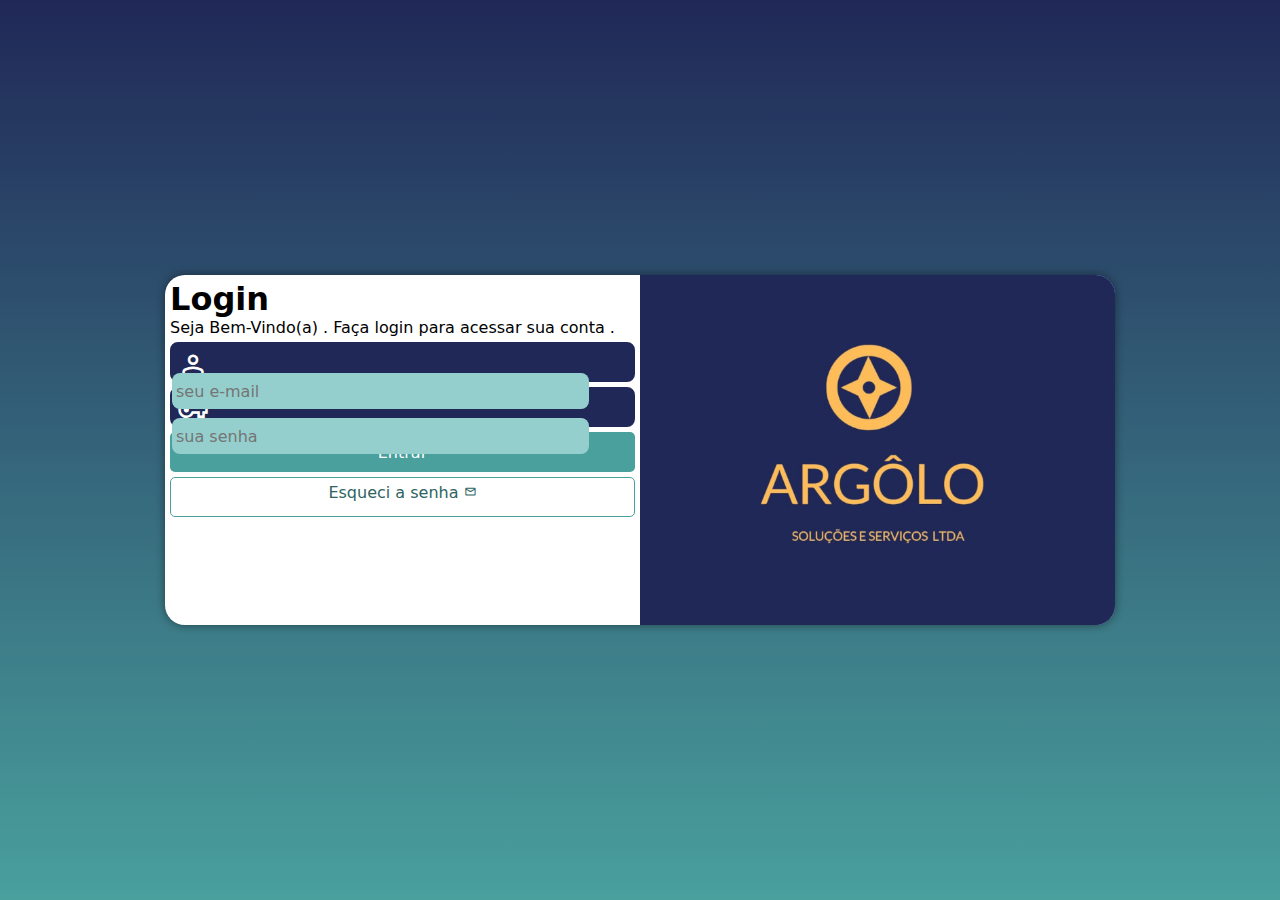
<file: index.html>
<!DOCTYPE html>
<html lang="pt-br">
<head>
    <meta charset="UTF-8">
    <meta name="viewport" content="width=device-width, initial-scale=1.0">
    <title>Login</title>
    <link rel="stylesheet" href="https://fonts.googleapis.com/css2?family=Material+Symbols+Outlined:opsz,wght,FILL,GRAD@20..48,100..700,0..1,-50..200" />
    <link rel="stylesheet" href="estilos/style.css">
    <link rel="stylesheet" href="estilos/media-query.css">
</head>
<body>
    <main>
        <section id="login">
            <div id="imagem">
                <!-- Aqui vai a imagem na CSS -->
            </div>
            <div id="formulario">
                <h1>Login</h1>
                <p>Seja Bem-Vindo(a) . Faça login para acessar sua conta .</p>
                <form action="login.php" method="post" autocomplete="on">
                    <div class="campo">
                        <span class="material-symbols-outlined"> person </span>
                        <input type="email" name="login" id="ilogin" placeholder="seu e-mail" autocomplete="email" required max="30">
                        <label for="ilogin">Login</label>
                    </div>
                    <div  class="campo">
                        <span class="material-symbols-outlined"> vpn_key </span>
                        <input type="password" name="senha" id="isenha" placeholder="sua senha" autocomplete="current-password" required minlength="8" maxlength="20">
                        <label for="isenha">Senha</label>

                    </div>
                    <input type="submit" value="Entrar">
                    <a href="esqueci.html" class="botao"> 
                        Esqueci a senha <span class="material-symbols-outlined"> mail </span>

                    </a>
                </form>
            </div>
        </section>
    </main>
</body>
</html>
</file>
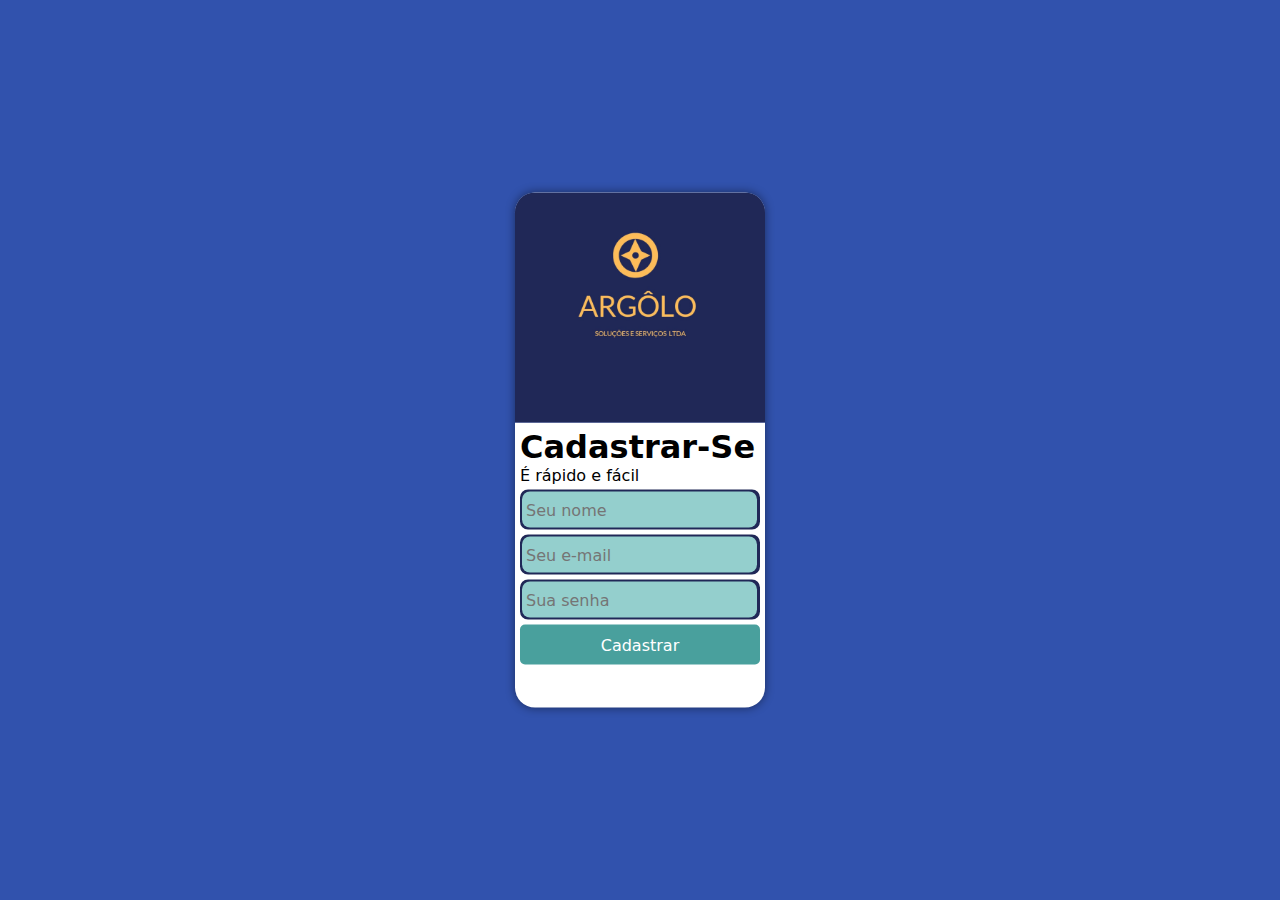
<file: pagcadastro.html>
<!DOCTYPE html>
<html lang="UTF-8">
<head>
    <meta charset="UTF-8">
    <meta name="viewport" content="width=device-width, initial-scale=1.0">
    <title>Document</title>
    <link rel="stylesheet" href="/estilos/stylecad.css">
</head>
<body>
    <main>
        <section id="login">
            <div id="imagem">
                <!-- Aqui vai a imagem na CSS -->
            </div>
            <div id="formulario">
                <h1>Cadastrar-Se</h1>
                <p>É rápido e fácil  </p>
                <form action="login.php" method="post" autocomplete="on">
                    <div class="campo">
                        <input type="text" name="nome" id="inome" placeholder="Seu nome" autocomplete="nome" required max="30"><label for="inome">Nome</label>
                    </div>
                    <div class="campo">
                        <input type="email" name="login" id="ilogin" placeholder="Seu e-mail" autocomplete="email" required max="30">
                        <label for="ilogin">E-mail</label>
                    </div>
                    <div  class="campo">
                        <input type="password" name="senha" id="isenha" placeholder="Sua senha" autocomplete="current-password" required minlength="8" maxlength="20">
                        <label for="isenha">Senha</label>
                    </div>
                   
                    <input type="submit" value="Cadastrar">
                </form>
            </div>
        </section>
    </main>
    
</body>
</html>
</file>
<file: estilos/style.css>
@charset "UTF-8";

/*

    paleta de cores
    Azul: #3152AD
    Azul Escuro: #202857
*/

/*  
    paleta de cores
    verde: #49a09d
    lilás: #5f2c82
*/


*{
    font-family: system-ui, -apple-system, BlinkMacSystemFont, 'Segoe UI', Roboto, Oxygen, Ubuntu, Cantarell, 'Open Sans', 'Helvetica Neue', sans-serif;
    padding: 0px;
    margin: 0px;
    box-sizing: border-box;
}


body, html {
    background-color: #3152AD;
    height: 100vh;
    width: 100vw;
}

main {
    position: relative;
    height: 100vh;
    width: 100vw;
}

section#login {
    position: absolute;
    top: 50%;
    left: 50%;
    
    overflow: hidden;

    background-color: white;
    width: 250px;
    height: 515px;
    border-radius: 20px;
    box-shadow: 0px 0px 10px hsla(0, 0%, 0%, 0.450);

    transform: translate(-50%, -50%);
    transition: width .3s, heigth .3s;
    transition-timing-function: ease;
}

section#login > div#imagem {
    display: block;
    background: #3152AD url(../imagens/argôlo.jpg) no-repeat;
    background-size: cover;
    background-position: left bottom;
    height: 230px;

}

section#login > div#formulario {
    display: block;
    padding: 5px;
}

div#fomulario > h1 {
    text-align: center;
    margin: 20px;
}

div#fomulario > p {
    font-size: 0.8em;
    padding: 20px;
}

form > div.campo {
    background-color:#202857;
    border: 2px solid #202857;
    width: 100%;
    display: block;
    height: 40px;
    border-radius: 8px;
    margin: 5px 0px;

}

div.campo > label {
    display: none;
}

div.campo > span {
    color: white;
   /* background-color: black;*/
    font-size: 2em;
    width: 40px;
    padding: 5px;
}

div.campo > input {
    background-color: #94cfcd;
    font-size: 1em;
    width: calc(100% - 44.4px);
    height: 100%;
    border: 0px;
    border-radius: 8px;
    padding: 4px;
    transform: translateY(-13px);
}

div.campo > input:focus-within {
    background-color: white;

}

form > input[type=submit] {
    display: block;
    font-size: 1em;
    width: 100%;
    height: 40px;
    background-color: #49a09d;
    color: white;
    border: none;
    border-radius: 5px;
}

form > input[type=submit]:hover {
    background-color: #2d6462;
}

form > a.botao {
    display: block;
    text-align: center;
    font-size: 1em;
    width: 100%;
    height: 40px;
    padding-top: 5px;
    margin-top: 5px;
    background-color: white;
    color: #2d6462;
    border: 1px solid #49a09d;
    border-radius: 5px;
    text-decoration: none;
}

form > a.botao:hover {
    background-color: #49a09d;
}

form > a.botao > span {
font-size: 0.8em;
}
</file>
<file: estilos/media-query.css>
@charset "UTF-8";


@media screen and (min-width: 768px) and (max-width: 992px){/* CONFIGURAÇÃO PARA TABLET */

    body {
        background-image: linear-gradient(to top, #49a09d, #202857);
    }

    section#login {
        width: 80vw;
        height: 280px;
    }


    section#login > div#imagem {
        float: left;
        width: 237px;
        height: 100%;
    }

    section#login > div#formulario {
        float: right;
        width: 70%;
    }
}

@media screen and (min-width: 992px) { /* CONFIGURAÇÃO PARA DESKTOP */

    body {
        background-image: linear-gradient(to top, #49a09d, #202857);
    }

    section#login {
        width: 950px;
        height: 350px;
    }
    section#login > div#imagem {
        float: right;
        width: 50%;
        height: 430px;
    }

    section#login > div#formulario {
        float: left;
        width: 50%;

    }

    div#formulario > h1 {
        font-size: 2em;
    }

    div#fomulario > p {
        font-size: 1.2em;
        margin: 20px 0px;
    }
}
</file>
<file: estilos/stylecad.css>
@charset "UTF-8";

*{
    font-family: system-ui, -apple-system, BlinkMacSystemFont, 'Segoe UI', Roboto, Oxygen, Ubuntu, Cantarell, 'Open Sans', 'Helvetica Neue', sans-serif;
    padding: 0px;
    margin: 0px;
    box-sizing: border-box;
}


body, html {
    background-color: #3152AD;
    height: 100vh;
    width: 100vw;
}

main {
    position: relative;
    height: 100vh;
    width: 100vw;
}

section#login {
    position: absolute;
    top: 50%;
    left: 50%;
    
    overflow: hidden;

    background-color: white;
    width: 250px;
    height: 515px;
    border-radius: 20px;
    box-shadow: 0px 0px 10px hsla(0, 0%, 0%, 0.450);

    transform: translate(-50%, -50%);
    transition: width .3s, heigth .3s;
    transition-timing-function: ease;
}

section#login > div#imagem {
    display: block;
    background: #3152AD url(../imagens/argôlo.jpg) no-repeat;
    background-size: cover;
    background-position: left bottom;
    height: 230px;

}

section#login > div#formulario {
    display: block;
    padding: 5px;
}

div#fomulario > h1 {
    text-align: center;
    margin: 20px;
}

div#fomulario > p {
    font-size: 0.8em;
    padding: 20px;
}

form > div.campo {
    background-color:#202857;
    border: 2px solid #202857;
    width: 240px;
    display: block;
    height: 40px;
    border-radius: 8px;
    margin: 5px 0px;

}

div.campo > label {
    display: none;
}

div.campo > span {
    color: white;
   /* background-color: black;*/
    font-size: 2em;
    width: 40px;
    padding: 5px;
}

div.campo > input {
    background-color: #94cfcd;
    font-size: 1em;
    width: calc(100% - 1px);
    height: 100%;
    border: 0px;
    border-radius: 8px;
    padding: 4px;
}

div.campo > input:focus-within {
    background-color: white;

}

form > input[type=submit] {
    display: block;
    font-size: 1em;
    width: 100%;
    height: 40px;
    background-color: #49a09d;
    color: white;
    border: none;
    border-radius: 5px;
}

form > input[type=submit]:hover {
    background-color: #2d6462;
}

form > a.botao {
    display: block;
    text-align: center;
    font-size: 1em;
    width: 100%;
    height: 40px;
    padding-top: 5px;
    margin-top: 5px;
    background-color: white;
    color: #2d6462;
    border: 1px solid #49a09d;
    border-radius: 5px;
    text-decoration: none;
}

form > a.botao:hover {
    background-color: #49a09d;
}

form > a.botao > span {
font-size: 0.8em;
}
</file>
